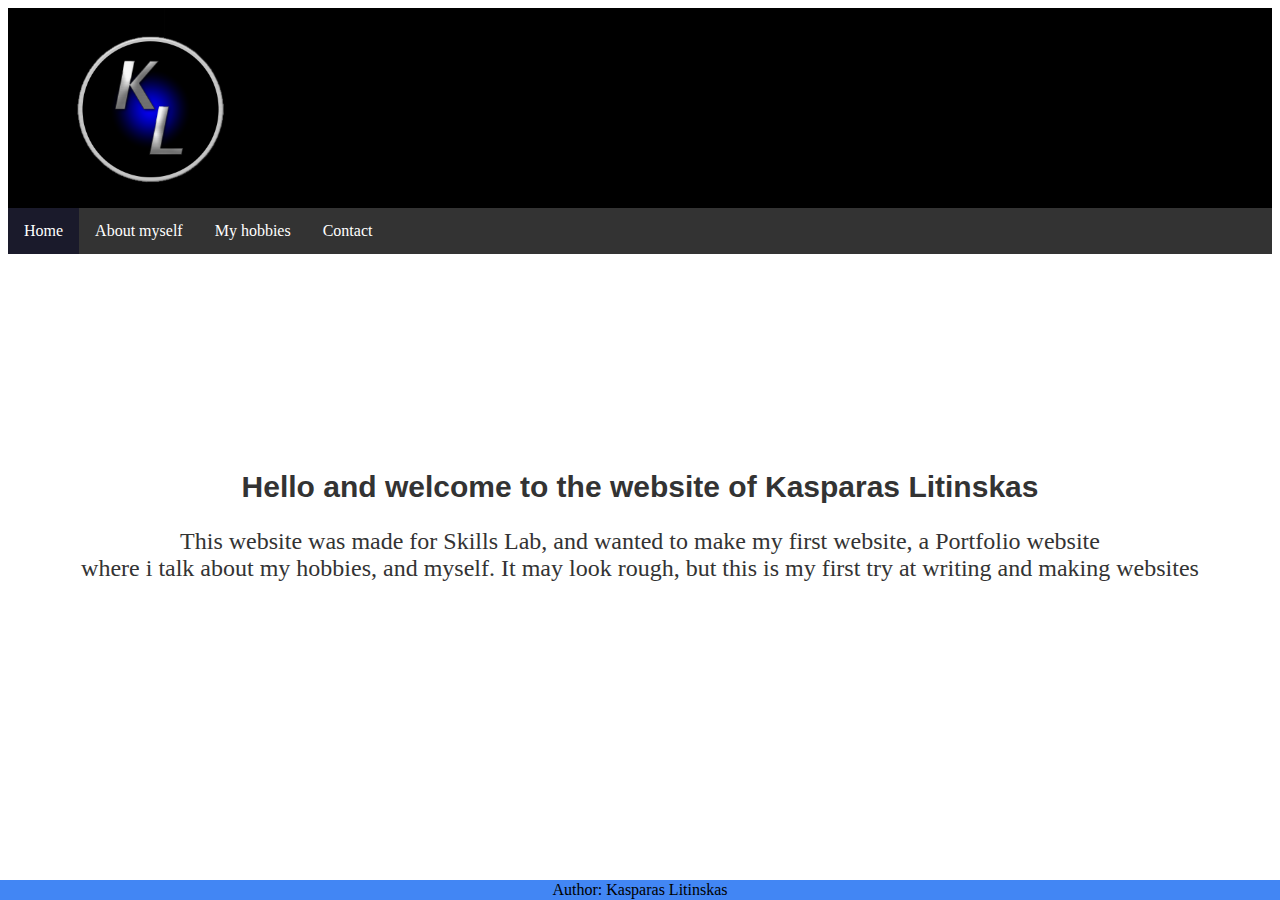
<file: Digital-Skills-Resit-16126939-master/Redone-Code-for- SkillsLab/index.html>
<!DOCTYPE html>
<html lang="en">
<head>
  <link type="text/css" rel="stylesheet" href="css/stylesheet.css"/>
  <meta charset="utf-8">
  <title>Online Portfolio Of Kasparas Litinskas</title>
</head>
<body>
  <header>
    <img src="Images/logo.png">
  </header>
<nav>
<ul>
	<li><a class="home" href="index.html">Home</a></li>
	<li><a href="About_page.html">About myself</a></li>
	<li><a href="Hobbies_Page.html">My hobbies</a></li>
	<li><a href="Contact.html">Contact</a></li>
</ul>
</nav>
  <main>
      <article class="index">
	  <h1>Hello and welcome to the website of Kasparas Litinskas</h1>
        <p>This website was made for Skills Lab, and wanted to make my first website, a Portfolio website<br>
		where i talk about my hobbies, and myself. It may look rough, but this is my first try at writing
		and making websites</p>
      </article>
      </main>
    <footer>Author: Kasparas Litinskas</footer>
</body>
</html>
</file>
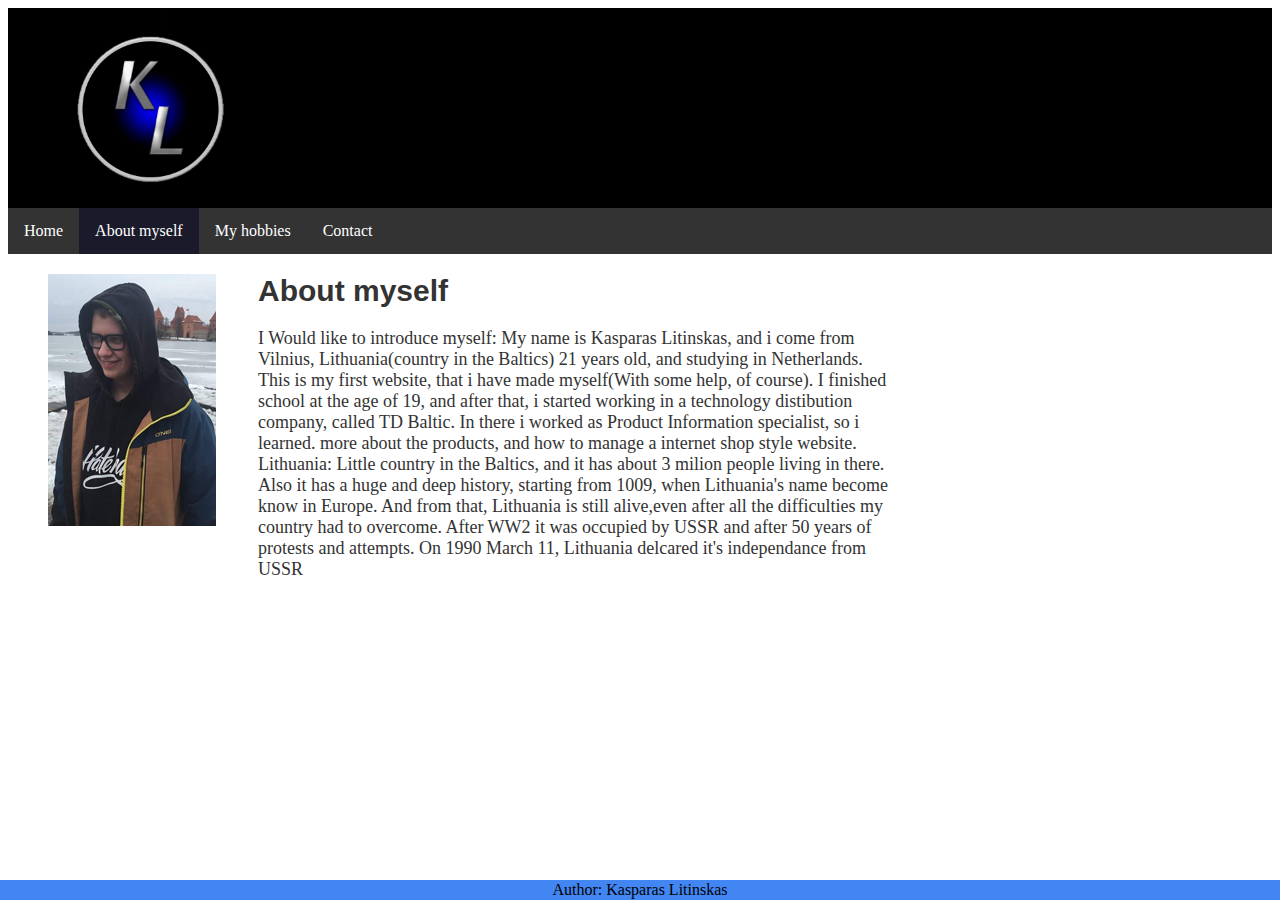
<file: Digital-Skills-Resit-16126939-master/Redone-Code-for- SkillsLab/About_page.html>
<!DOCTYPE html>
<html lang="en">
<head>
  <link type="text/css" rel="stylesheet" href="css/stylesheet.css"/>
  <meta charset="utf-8">
  <title>Online Portfolio Of Kasparas Litinskas</title>
</head>
<body>
  <header><img src="Images/logo.png">
  </header>
<nav>
<ul>
	<li><a href="index.html">Home</a></li>
	<li><a class="apie" href="About_page.html">About myself</a></li>
	<li><a href="Hobbies_Page.html">My hobbies</a></li>
	<li><a href="Contact.html">Contact</a></li>
</ul>
</nav>
  <main>
  	<figure>
      <img class="pic" src="Images/Self_Image.jpg">
    </figure>
      <article class="abouttext">
	  <h1>About myself</h1>
	  <p>I Would like to introduce myself: My name is Kasparas Litinskas, and i come from Vilnius, Lithuania(country in the Baltics)
	  21 years old, and studying in Netherlands. This is my first website, that i have made myself(With some help, of course).
	  I finished school at the age of 19, and after that, i started working in
      a technology distibution company, called TD Baltic.
	  In there i worked as Product Information specialist, so i learned.
      more about the products, and how to manage a internet shop style website. Lithuania: Little country in the Baltics, and it has about 3 milion people living in there.
	  Also it has a huge and deep history, starting from 1009, when Lithuania's name become know in Europe.
	  And from that, Lithuania is still alive,even after all the difficulties my country had to overcome. After WW2 it was occupied by USSR
	  and after 50 years of protests and attempts. On 1990 March 11, Lithuania delcared it's independance from USSR</p>
    </article>
      </main>
    <footer>Author: Kasparas Litinskas</footer>
</body>
</html>
</file>
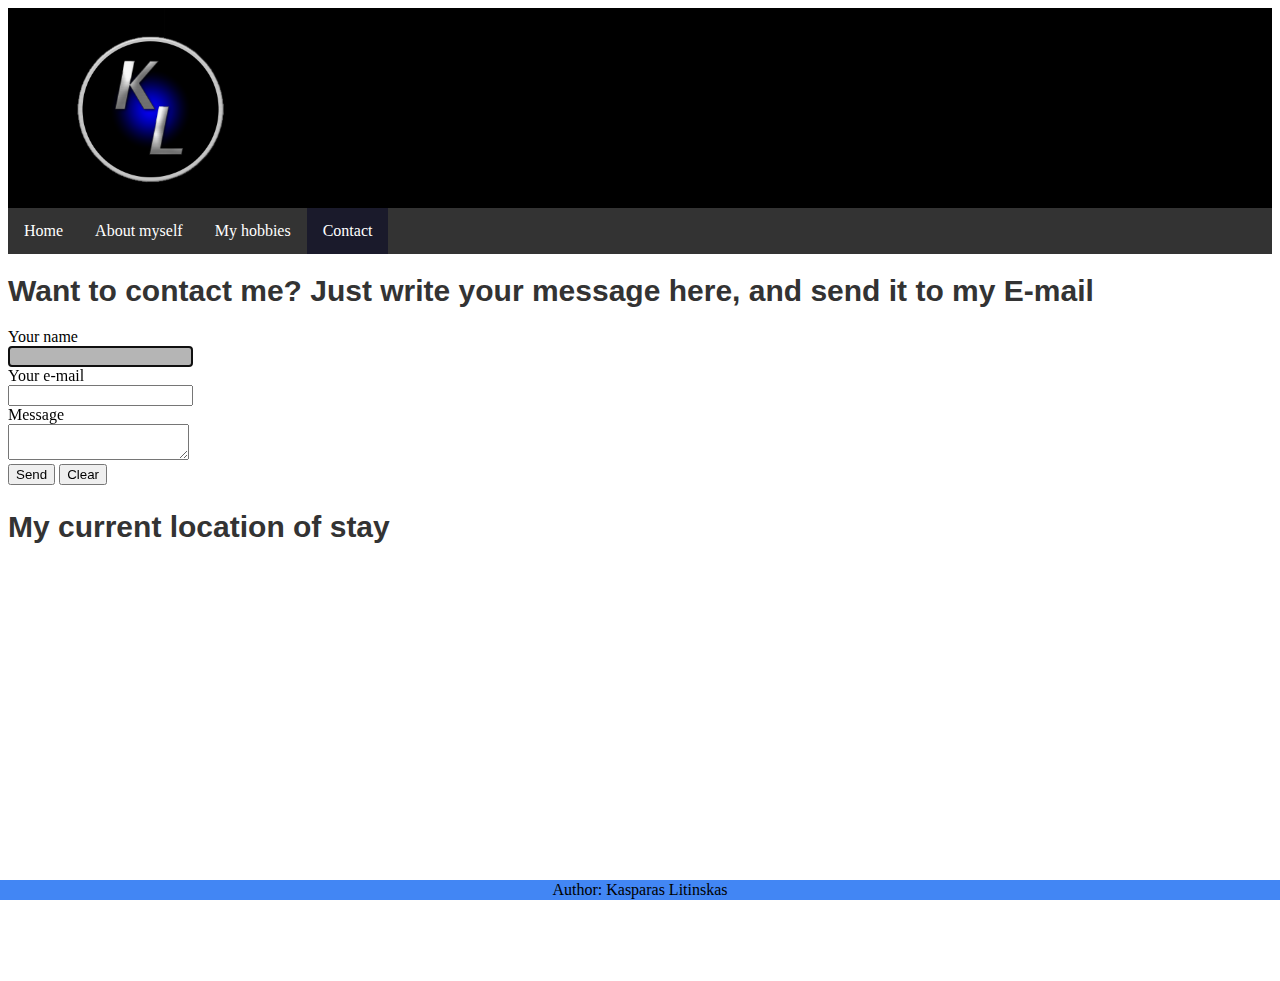
<file: Digital-Skills-Resit-16126939-master/Redone-Code-for- SkillsLab/Contact.html>
<!DOCTYPE html>
<html lang="en">
<head>
<link type="text/css" rel="stylesheet" href="css/stylesheet.css"/>
<meta charset="utf-8">
<title>Online Portfolio Of Kasparas Litinskas</title>
</head>
<body>
  <header><img src="Images/logo.png">
  </header>
<nav>
  <ul>
    <li><a href="index.html">Home</a></li>
    <li><a href="About_page.html">About myself</a></li>
    <li><a href="Hobbies_Page.html">My hobbies</a></li>
    <li><a class="contact" href="Contact.html">Contact</a></li>
  </ul>
</nav>
<main>
  <h1>Want to contact me? Just write your message here, and send it to my E-mail</h1>
<form action="contact.php" method="post">
    Your name<br>
  <input type="text" name="cf_name" autofocus/><br>
    Your e-mail<br>
  <input type="email" name="cf_email"/><br>
  Message<br>
  <textarea name="cf_message"></textarea><br>
    <input type="submit" value="Send">
    <input type="reset" value="Clear">
</form>
<h2>My current location of stay</h2>
<iframe
            width="600"
            height="400"
            frameborder="0" style="border:0"
            src="https://www.google.com/maps/embed/v1/place?key=AIzaSyDfg6ync1oZAtqDBj7AXF4WhzmD6H0D6Ns&q=Waldorpstraat+47,DenHaag+Netherlands" allowfullscreen>
          </iframe>
</main>
    <footer>Author: Kasparas Litinskas</footer>
</body>
</html>
</file>
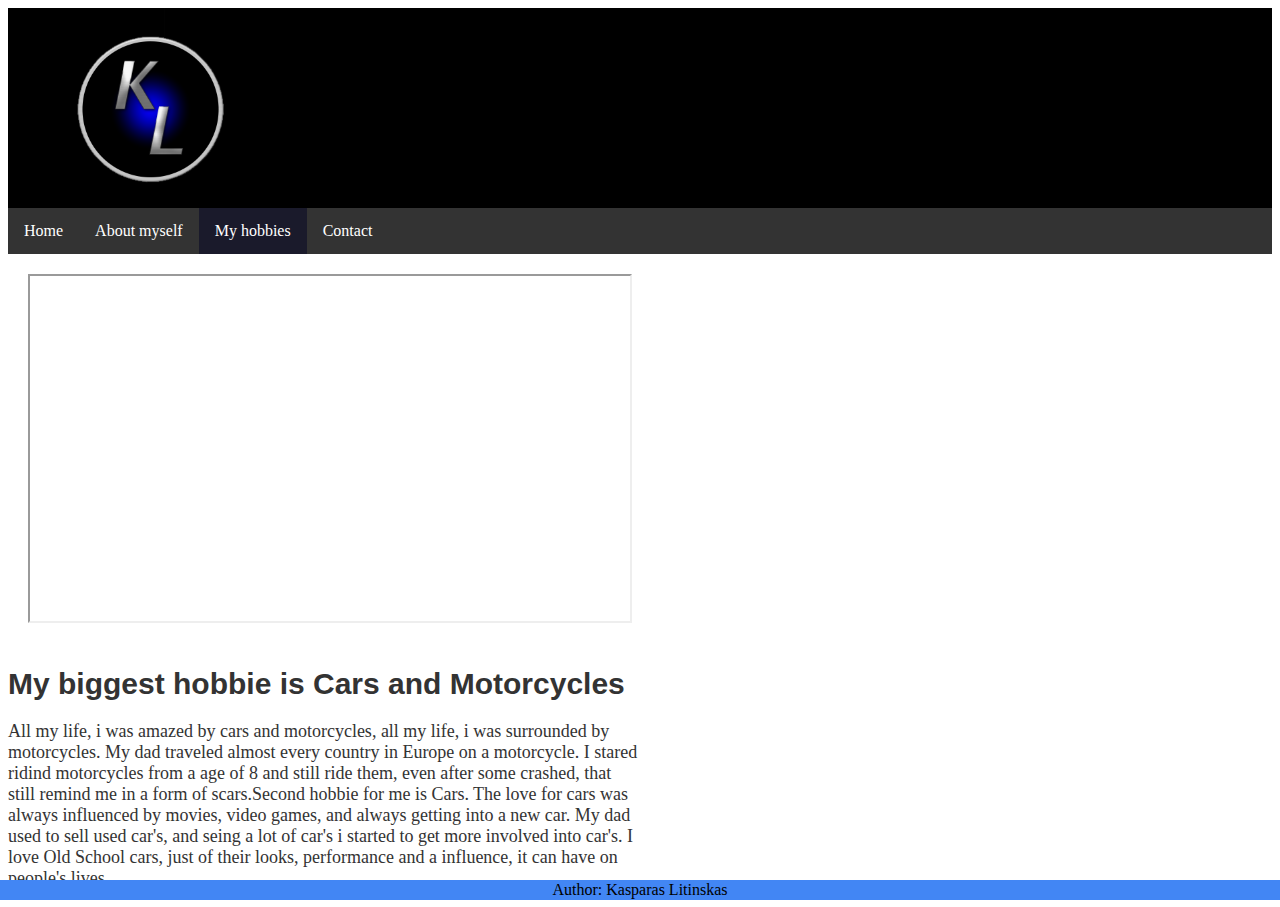
<file: Digital-Skills-Resit-16126939-master/Redone-Code-for- SkillsLab/Hobbies_Page.html>
<!DOCTYPE html>
<html lang="en">
<head>
  <link type="text/css" rel="stylesheet" href="css/stylesheet.css"/>
  <meta charset="utf-8">
  <title>Online Portfolio Of Kasparas Litinskas</title>
</head>
<body>
  <header>
  <img src="Images/logo.png">
  </header>
<nav>
<ul>
	<li><a href="index.html">Home</a></li>
	<li><a href="About_page.html">About myself</a></li>
	<li><a class="hobiai" href="Hobbies_Page.html">My hobbies</a></li>
	<li><a href="Contact.html">Contact</a></li>
</ul>
</nav>
  <main>
	<iframe class="video" src="https://www.youtube.com/embed/7iocoP-BQw8">
    </iframe>
      <article class="hobbies1">
	  <h1>My biggest hobbie is Cars and Motorcycles</h1>
        <p>All my life, i was amazed by cars and motorcycles, all my life, i was surrounded by motorcycles. My dad traveled almost every country
      in Europe on a motorcycle. I stared ridind motorcycles from a age of 8
      and still ride them, even after some crashed, that still remind me in a form of scars.Second hobbie for me is Cars. The love for cars was always influenced by movies, video games, and always getting into a new car. My dad used to sell used car's, and seing a lot of car's i started to get more involved into car's. I love Old School cars, just of their looks, performance and a influence, it can have on people's lives</p>
      </article>
	  </main>
    <footer>Author: Kasparas Litinskas</footer>
</body>
</html>
</file>
<file: Digital-Skills-Resit-16126939-master/Redone-Code-for- SkillsLab/css/stylesheet.css>
header {
      background-image: url("http://bluerockscampground.com/images/Classic-Cars-Header-Pennsylvania-Camping.jpg");
      height: 200px;
      background-repeat: no-repeat;
      background-position: center;
      background-color: black;
	  
}
header img{
  position: left;
  height:200px;
}
  ul {
      list-style-type: none;
      margin: 0;
      padding: 0;
      overflow: hidden;
      background-color: #333333;
  }

  li {
      float: left;
  }

  li a {
      display: inline-block;
      color: white;
      text-align: center;
      padding: 14px 16px;
      text-decoration: none;
  }

  li a:hover {
      background-color: #3e3e68;
  }
  li a:active {
    background-color: #575793;
  }
  article{
    display: inline-block;
    width: 50%;

  }
.abouttext {
	display:block;
	position:right-side;
	padding-left: 250px;
	margin: 0;
  color: #333333;
  font-family: ‘Palatino Linotype’, ‘Book Antiqua’, Palatino, serif;
  font-size: 18px;
}
.pic {
	float:left;
	margin-right:20px;
	margin-bottom:80px;
}
footer{
  position: fixed;
  right: 0;
  bottom: 0;
  left: 0;
  padding: 1px;
  background-color: #4286f4;
  text-align: center;
}
.hobbies1{
	color: #333333;
  font-family: ‘Palatino Linotype’, ‘Book Antiqua’, Palatino, serif;
	display:block;
	position:right-side;
	padding-left: 250px;
	margin: 0;
	padding: 0;
	float:left;
	margin-right:20px;
	margin-top:20px;
  font-size: 18px;
}
.index{
	left: 0;
    position: absolute;
    text-align: center;
    top: 50%;
    width: 100%;
	color: #333333;
	font-family: ‘Palatino Linotype’, ‘Book Antiqua’, Palatino, serif;
  font-size: 24px;
}
.Title {
	left: 0;
    margin-top: -100px;
    position: absolute;
    text-align: center;
	  top: 50%;
    width: 100%;
	color: #333333;
	font-family: ‘Palatino Linotype’, ‘Book Antiqua’, Palatino, serif;
	font-size: 40px;
}
}
#Video {
	float:left;
	margin-right:20px;
	margin-bottom:20px;
  width: 600px;
  height: 345px
}
.home {
background-color: #1a1a2b;
}
.hobiai{
	background-color: #1a1a2b;
}
.apie{
	background-color: #1a1a2b;
}
.contact{
	background-color: #1a1a2b;
}
.video{
  margin-top: 20px;
  margin-left: 20px;
    width: 600px; 
    height: 345px; 
    z-index: -100;
}
h1 {
  font-family: Geneva,Tahoma,Verdana,sans-serif;
  font-size: 30px;
  color: #333333;
}
h2 {
  font-family: Geneva,Tahoma,Verdana,sans-serif;
  font-size: 30px;
  color: #333333;
}
input:focus {
  background-color: #b5b5b5;
}
textarea:focus {
 background-color: #b5b5b5;  
}
iframe {
  width:600
  height:400
  border:0;
}
</file>
